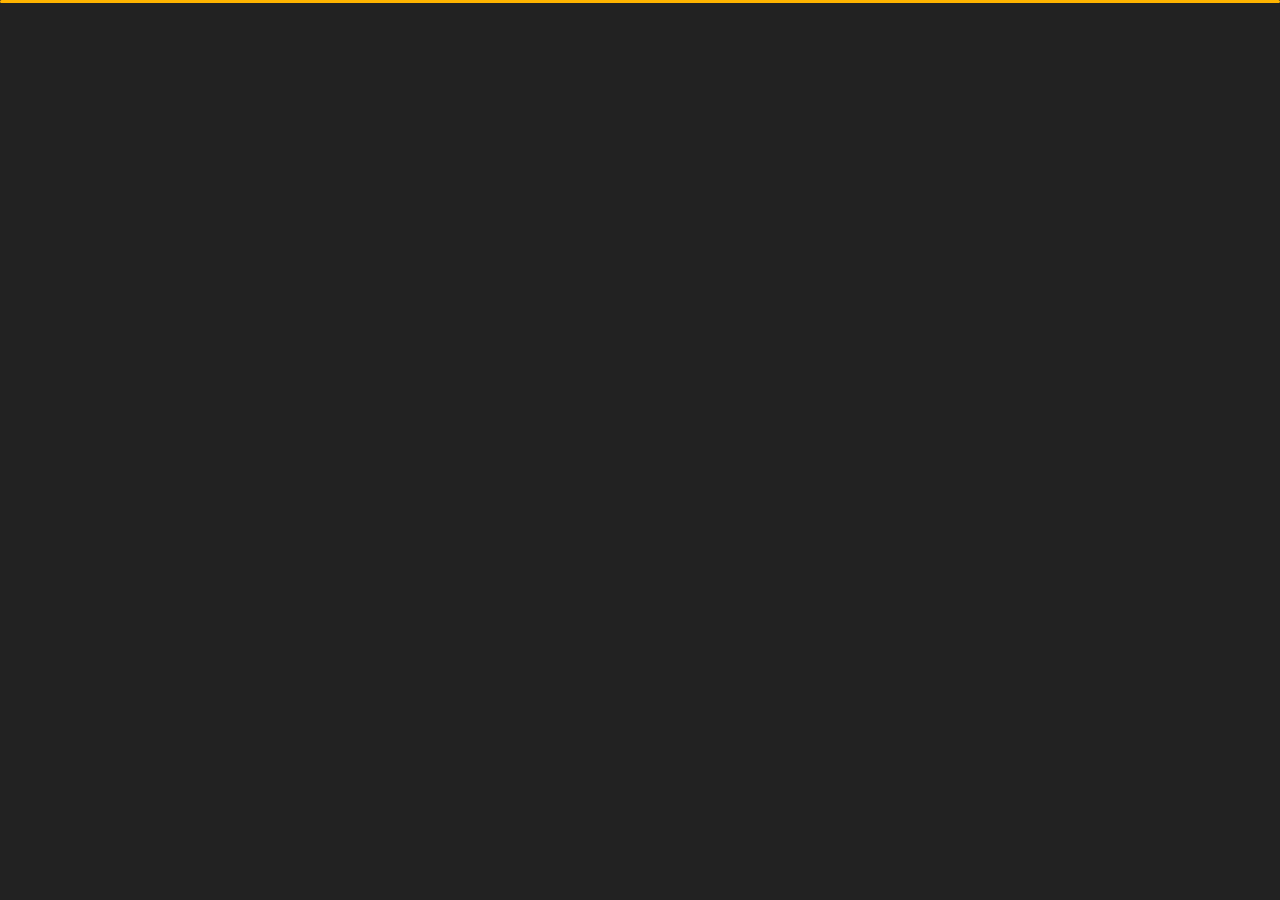
<file: contact.html>
<!DOCTYPE html>
<html lang="en">
<head>
    <meta charset="utf-8">
    <title>Contact - Harish Personal Portfolio</title>
    <meta name="viewport" content="width=device-width, initial-scale=1">
    <link rel="shortcut icon" type="image/png" href="img/HR.png">
    <style>
        a:link {
        color: white;
        background-color: transparent;
        text-decoration: none;
}
    
    </style>
    <!-- Template Google Fonts -->
    <link href="https://fonts.googleapis.com/css?family=Poppins:400,400i,500,500i,600,600i,700,700i,800,800i,900,900i" rel="stylesheet">
    <link href="https://fonts.googleapis.com/css?family=Open+Sans:300,400,400i,600,600i,700" rel="stylesheet">

    <!-- Template CSS Files -->
    <link href="css/bootstrap.min.css" rel="stylesheet">
    <link href="css/preloader.min.css" rel="stylesheet">
    <link href="css/circle.css" rel="stylesheet">
    <link href="css/font-awesome.min.css" rel="stylesheet">
    <link href="css/fm.revealator.jquery.min.css" rel="stylesheet">
    <link href="css/style.css" rel="stylesheet">

    <!-- CSS Skin File -->
    <link href="css/skins/yellow.css" rel="stylesheet">

    

    <!-- Modernizr JS File -->
    <script src="js/modernizr.custom.js"></script>
</head>

<body class="contact">
<!-- Header Starts -->
<header class="header" id="navbar-collapse-toggle">
    <!-- Fixed Navigation Starts -->
    <ul class="icon-menu d-none d-lg-block revealator-slideup revealator-once revealator-delay1">
        <li class="icon-box">
            <i class="fa fa-home"></i>
            <a href="index.html">
                <h2>Home</h2>
            </a>
        </li>
        <li class="icon-box">
            <i class="fa fa-user"></i>
            <a href="about.html">
                <h2>About</h2>
            </a>
        </li>
        <li class="icon-box">
            <i class="fa fa-briefcase"></i>
            <a href="portfolio.html">
                <h2>Portfolio</h2>
            </a>
        </li>
        <li class="icon-box active">
            <i class="fa fa-envelope-open"></i>
            <a href="contact.html">
                <h2>Contact</h2>
            </a>
        </li>
    </ul>
    <!-- Fixed Navigation Ends -->
    <!-- Mobile Menu Starts -->
    <nav role="navigation" class="d-block d-lg-none">
        <div id="menuToggle">
            <input type="checkbox" />
            <span></span>
            <span></span>
            <span></span>
            <ul class="list-unstyled" id="menu">
                <li><a href="index.html"><i class="fa fa-home"></i><span>Home</span></a></li>
                <li><a href="about.html"><i class="fa fa-user"></i><span>About</span></a></li>
                <li><a href="portfolio.html"><i class="fa fa-folder-open"></i><span>Portfolio</span></a></li>
                <li class="active"><a href="contact.html"><i class="fa fa-envelope-open"></i><span>Contact</span></a></li>
            </ul>
        </div>
    </nav>
    <!-- Mobile Menu Ends -->
</header>
<!-- Header Ends -->
<!-- Page Title Starts -->
<section class="title-section text-left text-sm-center revealator-slideup revealator-once revealator-delay1">
    <h1>get in <span>touch</span></h1>
    <span class="title-bg">contact</span>
</section>
<!-- Page Title Ends -->
<!-- Main Content Starts -->
<section class="main-content revealator-slideup revealator-once revealator-delay1">
    <div class="container">
        <div class="row">
            <!-- Left Side Starts -->
            <div class="col-12 col-lg-4">
                <h3 class="text-uppercase custom-title mb-0 ft-wt-600 pb-3">Give me a shout !</h3>
                <p class="open-sans-font mb-3">Feel free to get in touch with me. I am always open to discussing new projects, creative ideas or opportunities to be part of your visions.</p>
                <p class="open-sans-font custom-span-contact position-relative">
                    
                    <i class="fa fa-envelope-open position-absolute"></i>
                   <span class="d-block">mail me <a href="mailto:harishraghavmr@gmail.com"></span>harishraghavmr@gmail.com</a>
                </p>
                <p class="open-sans-font custom-span-contact position-relative">
                    <i class="fa fa-phone-square position-absolute"></i>
                    <span class="d-block">call me <a href="tel:+917695990387"></span>+917695990387</a>
                </p>
                <ul class="social list-unstyled pt-1 mb-5">
                    <li class="facebook"><a title="Facebook" href="#"><i class="fa fa-linkedin"></i></a>
                    </li>
                    <li class="twitter"><a title="Twitter" href="#"><i class="fa fa-github"></i></a>
                    </li>
                    
                </ul>
            </div>
            <!-- Left Side Ends -->
           
        </div>
    </div>

</section>
<!-- Template JS Files -->
<script src="js/jquery-3.5.0.min.js"></script>
<script src="js/preloader.min.js"></script>
<script src="js/fm.revealator.jquery.min.js"></script>
<script src="js/imagesloaded.pkgd.min.js"></script>
<script src="js/masonry.pkgd.min.js"></script>
<script src="js/classie.js"></script>
<script src="js/cbpGridGallery.js"></script>
<script src="js/jquery.hoverdir.js"></script>
<script src="js/popper.min.js"></script>
<script src="js/bootstrap.js"></script>
<script src="js/custom.js"></script>
</body>
</html>
</file>
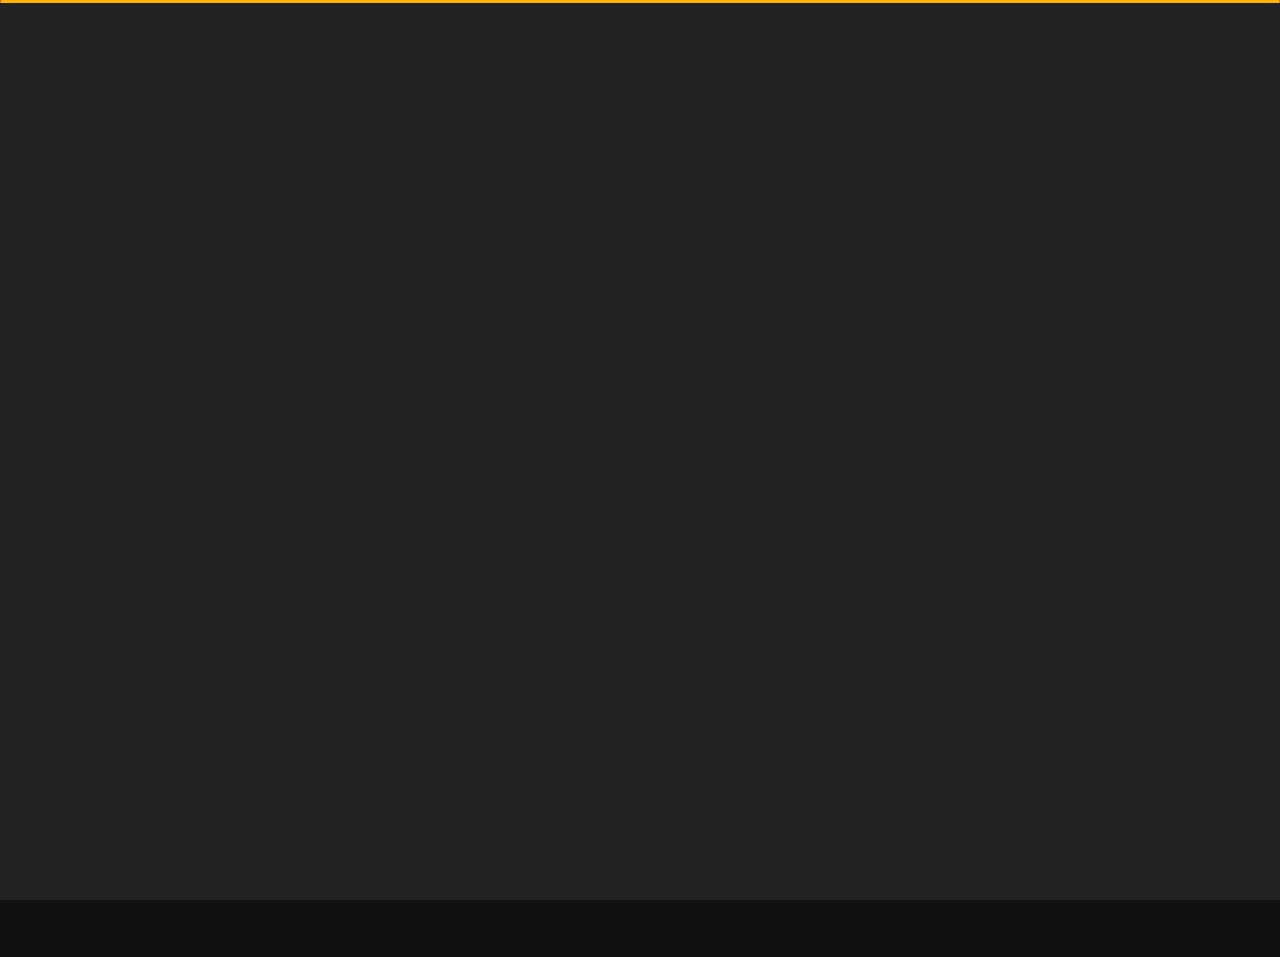
<file: portfolio.html>
<!DOCTYPE html>
<html lang="en">



<head>
    <meta charset="utf-8">
    <title>Portfolio - Harish Personal Portfolio</title>
    <meta name="viewport" content="width=device-width, initial-scale=1">
    <link rel="shortcut icon" type="image/png" href="img/HR.png">
    <style>
        html{
            scrollbar-width: normal;
            scrollbar-color: #777 #555;
        }
        html::-webkit-scrollbar{
            width: 0.5vw;
        }
        html::-webkit-scrollbar-thumb{
         background-color: #7775;   
        }
        html::-webkit-scrollbar-thumb:hover{
            background-color: #777;
        }
        html::-webkit-scrollbar-track{
            background-color: #5555;
        }
        html::-webkit-scrollbar-track:hover{
            background-color: #555;
        }
    
    </style>
    <!-- Template Google Fonts -->
    <link href="https://fonts.googleapis.com/css?family=Poppins:400,400i,500,500i,600,600i,700,700i,800,800i,900,900i" rel="stylesheet">
    <link href="https://fonts.googleapis.com/css?family=Open+Sans:300,400,400i,600,600i,700" rel="stylesheet">

    <!-- Template CSS Files -->
    <link href="css/bootstrap.min.css" rel="stylesheet">
    <link href="css/preloader.min.css" rel="stylesheet">
    <link href="css/circle.css" rel="stylesheet">
    <link href="css/font-awesome.min.css" rel="stylesheet">
    <link href="css/fm.revealator.jquery.min.css" rel="stylesheet">
    <link href="css/style.css" rel="stylesheet">

    <!-- CSS Skin File -->
    <link href="css/skins/yellow.css" rel="stylesheet">

    

    <!-- Modernizr JS File -->
    <script src="js/modernizr.custom.js"></script>
</head>

<body class="portfolio">

<!-- Header Starts -->
<header class="header" id="navbar-collapse-toggle">
    <!-- Fixed Navigation Starts -->
    <ul class="icon-menu d-none d-lg-block revealator-slideup revealator-once revealator-delay1">
        <li class="icon-box">
            <i class="fa fa-home"></i>
            <a href="index.html">
                <h2>Home</h2>
            </a>
        </li>
        <li class="icon-box">
            <i class="fa fa-user"></i>
            <a href="about.html">
                <h2>About</h2>
            </a>
        </li>
        <li class="icon-box active">
            <i class="fa fa-briefcase"></i>
            <a href="portfolio.html">
                <h2>Portfolio</h2>
            </a>
        </li>
        <li class="icon-box">
            <i class="fa fa-envelope-open"></i>
            <a href="contact.html">
                <h2>Contact</h2>
            </a>
        </li>
       
    </ul>
    <!-- Fixed Navigation Ends -->
    <!-- Mobile Menu Starts -->
    <nav role="navigation" class="d-block d-lg-none">
        <div id="menuToggle">
            <input type="checkbox" />
            <span></span>
            <span></span>
            <span></span>
            <ul class="list-unstyled" id="menu">
                <li><a href="index.html"><i class="fa fa-home"></i><span>Home</span></a></li>
                <li><a href="about.html"><i class="fa fa-user"></i><span>About</span></a></li>
                <li class="active"><a href="portfolio.html"><i class="fa fa-folder-open"></i><span>Portfolio</span></a></li>
                <li><a href="contact.html"><i class="fa fa-envelope-open"></i><span>Contact</span></a></li>
                
            </ul>
        </div>
    </nav>
    <!-- Mobile Menu Ends -->
</header>
<!-- Header Ends -->
<!-- Page Title Starts -->
<section class="title-section text-left text-sm-center revealator-slideup revealator-once revealator-delay1">
    <h1>my <span>portfolio</span></h1>
    <span class="title-bg">works</span>
</section>
<!-- Page Title Ends -->
<!-- Main Content Starts -->
<section class="main-content text-center revealator-slideup revealator-once revealator-delay1">
    <div id="grid-gallery" class="container grid-gallery">
        <!-- Portfolio Grid Starts -->
        <section class="grid-wrap">
            <ul class="row grid">
                <!-- Portfolio Item Starts -->
                <li>
                    <figure>
                        <img src="img/projects/project-1.jpg" alt="Portolio Image" />
                        <div><span>Image Project</span></div>
                    </figure>
                </li>
                <!-- Portfolio Item Ends -->
                <!-- Portfolio Item Starts -->
                <li>
                    <figure>
                        <img src="img/projects/project-2.jpg" alt="Portolio Image" />
                        <div><span>Youtube Project</span></div>
                    </figure>
                </li>
                <!-- Portfolio Item Ends -->
                <!-- Portfolio Item Starts -->
                <li>
                    <figure>
                        <img src="img/projects/project-3.jpg" alt="Portolio Image" />
                        <div><span>Slider Project</span></div>
                    </figure>
                </li>
                <!-- Portfolio Item Ends -->
                <!-- Portfolio Item Starts -->
                <li>
                    <figure>
                        <img src="img/projects/project-4.jpg" alt="Portolio Image" />
                        <div><span>Local Video Project</span></div>
                    </figure>
                </li>
                <!-- Portfolio Item Ends -->
                <!-- Portfolio Item Starts -->
                <li>
                    <figure>
                        <img src="img/projects/project-5.jpg" alt="Portolio Image" />
                        <div><span>Image Project</span></div>
                    </figure>
                </li>
                <!-- Portfolio Item Ends -->
                <!-- Portfolio Item Starts -->
                <li>
                    <figure>
                        <img src="img/projects/project-6.jpg" alt="Portolio Image" />
                        <div><span>Image Project</span></div>
                    </figure>
                </li>
                <!-- Portfolio Item Ends -->
                <!-- Portfolio Item Starts -->
                <li>
                    <figure>
                        <img src="img/projects/project-7.jpg" alt="Portolio Image" />
                        <div><span>Image Project</span></div>
                    </figure>
                </li>
                <!-- Portfolio Item Ends -->
                <!-- Portfolio Item Starts -->
                <li>
                    <figure>
                        <img src="img/projects/project-8.jpg" alt="Portolio Image" />
                        <div><span>Image Project</span></div>
                    </figure>
                </li>
                <!-- Portfolio Item Ends -->
                <!-- Portfolio Item Starts -->
                <li>
                    <figure>
                        <img src="img/projects/project-9.jpg" alt="Portolio Image" />
                        <div><span>Image Project</span></div>
                    </figure>
                </li>
                <!-- Portfolio Item Ends -->
            </ul>
        </section>
        <!-- Portfolio Grid Ends -->
        <!-- Portfolio Details Starts -->
        <section class="slideshow">
            <ul>
                <!-- Portfolio Item Detail Starts -->
                <li>
                    <figure>
                        <!-- Project Details Starts -->
                        <figcaption>
                            <h3>Image Project</h3>
                            <div class="row open-sans-font">
                                <div class="col-12 col-sm-6 mb-2">
                                    <i class="fa fa-file-text-o pr-2"></i><span class="project-label">Project </span>: <span class="ft-wt-600 uppercase">Website</span>
                                </div>
                                <div class="col-12 col-sm-6 mb-2">
                                    <i class="fa fa-user-o pr-2"></i><span class="project-label">Client </span>: <span class="ft-wt-600 uppercase">Envato</span>
                                </div>
                                <div class="col-12 col-sm-6 mb-2">
                                    <i class="fa fa-code pr-2"></i><span class="project-label">Langages </span>: <span class="ft-wt-600 uppercase">HTML, CSS, Javascript</span>
                                </div>
                                <div class="col-12 col-sm-6 mb-2">
                                    <i class="fa fa-external-link pr-2"></i><span class="project-label">Preview </span>: <span class="ft-wt-600 uppercase"><a href="#" target="_blank">www.envato.com</a></span>
                                </div>
                            </div>
                        </figcaption>
                        <!-- Project Details Ends -->
                        <!-- Main Project Content Starts -->
                        <img src="img/projects/project-1.jpg" alt="Portolio Image" />
                        <!-- Main Project Content Ends -->
                    </figure>
                </li>
                <!-- Portfolio Item Detail Ends -->
                <!-- Portfolio Item Detail Starts -->
                <li>
                    <figure>
                        <!-- Project Details Starts -->
                        <figcaption>
                            <h3>Youtube Project</h3>
                            <div class="row open-sans-font">
                                <div class="col-6 mb-2">
                                    <i class="fa fa-file-text-o pr-2"></i><span class="project-label">Project </span>: <span class="ft-wt-600 uppercase">Video</span>
                                </div>
                                <div class="col-6 mb-2">
                                    <i class="fa fa-user-o pr-2"></i><span class="project-label">Client </span>: <span class="ft-wt-600 uppercase">Videohive</span>
                                </div>
                                <div class="col-6 mb-2">
                                    <i class="fa fa-code pr-2"></i><span class="project-label">Langages </span>: <span class="ft-wt-600 uppercase">Adobe After Effects</span>
                                </div>
                                <div class="col-6 mb-2">
                                    <i class="fa fa-external-link pr-2"></i><span class="project-label">Preview </span>: <span class="ft-wt-600 uppercase"><a href="#" target="_blank">www.videohive.net</a></span>
                                </div>
                            </div>
                        </figcaption>
                        <!-- Project Details Ends -->
                        <!-- Main Project Content Starts -->
                        <div class="videocontainer">
                            <iframe class="youtube-video" src="https://www.youtube.com/embed/7e90gBu4pas?enablejsapi=1&amp;version=3&amp;playerapiid=ytplayer" allowfullscreen></iframe>
                        </div>
                        <!-- Main Project Content Ends -->
                    </figure>
                </li>
                <!-- Portfolio Item Detail Ends -->
                <!-- Portfolio Item Detail Starts -->
                <li>
                    <figure>
                        <!-- Project Details Starts -->
                        <figcaption>
                            <h3>Slider Project</h3>
                            <div class="row open-sans-font">
                                <div class="col-6 mb-2">
                                    <i class="fa fa-file-text-o pr-2"></i><span class="project-label">Project </span>: <span class="ft-wt-600 uppercase">Website</span>
                                </div>
                                <div class="col-6 mb-2">
                                    <i class="fa fa-user-o pr-2"></i><span class="project-label">Client </span>: <span class="ft-wt-600 uppercase">Themeforest</span>
                                </div>
                                <div class="col-6 mb-2">
                                    <i class="fa fa-code pr-2"></i><span class="project-label">Langages </span>: <span class="ft-wt-600 uppercase">HTML, CSS, Javascript</span>
                                </div>
                                <div class="col-6 mb-2">
                                    <i class="fa fa-external-link pr-2"></i><span class="project-label">Preview </span>: <span class="ft-wt-600 uppercase"><a href="#" target="_blank">www.themeforest.net</a></span>
                                </div>
                            </div>
                        </figcaption>
                        <!-- Project Details Ends -->
                        <!-- Main Project Content Starts -->
                        <div id="slider" class="carousel slide portfolio-slider" data-ride="carousel" data-interval="false">
                            <ol class="carousel-indicators">
                                <li data-target="#slider" data-slide-to="0" class="active"></li>
                                <li data-target="#slider" data-slide-to="1"></li>
                                <li data-target="#slider" data-slide-to="2"></li>
                            </ol>
                            <!-- The slideshow -->
                            <div class="carousel-inner">
                                <div class="carousel-item active">
                                    <img src="img/projects/project-3.jpg" alt="slide 1">
                                </div>
                                <div class="carousel-item">
                                    <img src="img/projects/project-2.jpg" alt="slide 2">
                                </div>
                                <div class="carousel-item">
                                    <img src="img/projects/project-1.jpg" alt="slide 3">
                                </div>
                            </div>
                        </div>
                        <!-- Main Project Content Ends -->
                    </figure>
                </li>
                <!-- Portfolio Item Detail Ends -->
                <!-- Portfolio Item Detail Starts -->
                <li>
                    <figure>
                        <!-- Project Details Starts -->
                        <figcaption>
                            <h3>Local Video Project</h3>
                            <div class="row open-sans-font">
                                <div class="col-6 mb-2">
                                    <i class="fa fa-file-text-o pr-2"></i><span class="project-label">Project </span>: <span class="ft-wt-600 uppercase">Video</span>
                                </div>
                                <div class="col-6 mb-2">
                                    <i class="fa fa-user-o pr-2"></i><span class="project-label">Client </span>: <span class="ft-wt-600 uppercase">Videohive</span>
                                </div>
                                <div class="col-6 mb-2">
                                    <i class="fa fa-code pr-2"></i><span class="project-label">Langages </span>: <span class="ft-wt-600 uppercase">Adobe Premium</span>
                                </div>
                                <div class="col-6 mb-2">
                                    <i class="fa fa-external-link pr-2"></i><span class="project-label">Preview </span>: <span class="ft-wt-600 uppercase"><a href="#" target="_blank">www.envato.com</a></span>
                                </div>
                            </div>
                        </figcaption>
                        <!-- Project Details Ends -->
                        <!-- Main Project Content Starts -->
                        <video id="video" class="responsive-video" controls poster="img/projects/project-1.jpg">
                            <source src="img/projects/video.mp4" type="video/mp4">
                        </video>
                        <!-- Main Project Content Ends -->
                    </figure>
                </li>
                <!-- Portfolio Item Detail Ends -->
                <!-- Portfolio Item Detail Starts -->
                <li>
                    <figure>
                        <!-- Project Details Starts -->
                        <figcaption>
                            <h3>Image Project</h3>
                            <div class="row open-sans-font">
                                <div class="col-6 mb-2">
                                    <i class="fa fa-file-text-o pr-2"></i><span class="project-label">Project </span>: <span class="ft-wt-600 uppercase">Website</span>
                                </div>
                                <div class="col-6 mb-2">
                                    <i class="fa fa-user-o pr-2"></i><span class="project-label">Client </span>: <span class="ft-wt-600 uppercase">Envato</span>
                                </div>
                                <div class="col-6 mb-2">
                                    <i class="fa fa-code pr-2"></i><span class="project-label">Langages </span>: <span class="ft-wt-600 uppercase">HTML, CSS, Javascript</span>
                                </div>
                                <div class="col-6 mb-2">
                                    <i class="fa fa-external-link pr-2"></i><span class="project-label">Preview </span>: <span class="ft-wt-600 uppercase"><a href="#" target="_blank">www.envato.com</a></span>
                                </div>
                            </div>
                        </figcaption>
                        <!-- Project Details Ends -->
                        <!-- Main Project Content Starts -->
                        <img src="img/projects/project-5.jpg" alt="Portolio Image" />
                        <!-- Main Project Content Ends -->
                    </figure>
                </li>
                <!-- Portfolio Item Detail Ends -->
                <!-- Portfolio Item Detail Starts -->
                <li>
                    <figure>
                        <!-- Project Details Starts -->
                        <figcaption>
                            <h3>Image Project</h3>
                            <div class="row open-sans-font">
                                <div class="col-6 mb-2">
                                    <i class="fa fa-file-text-o pr-2"></i><span class="project-label">Project </span>: <span class="ft-wt-600 uppercase">Website</span>
                                </div>
                                <div class="col-6 mb-2">
                                    <i class="fa fa-user-o pr-2"></i><span class="project-label">Client </span>: <span class="ft-wt-600 uppercase">Envato</span>
                                </div>
                                <div class="col-6 mb-2">
                                    <i class="fa fa-code pr-2"></i><span class="project-label">Langages </span>: <span class="ft-wt-600 uppercase">HTML, CSS, Javascript</span>
                                </div>
                                <div class="col-6 mb-2">
                                    <i class="fa fa-external-link pr-2"></i><span class="project-label">Preview </span>: <span class="ft-wt-600 uppercase"><a href="#" target="_blank">www.envato.com</a></span>
                                </div>
                            </div>
                        </figcaption>
                        <!-- Project Details Ends -->
                        <!-- Main Project Content Starts -->
                        <img src="img/projects/project-6.jpg" alt="Portolio Image" />
                        <!-- Main Project Content Ends -->
                    </figure>
                </li>
                <!-- Portfolio Item Detail Ends -->
                <!-- Portfolio Item Detail Starts -->
                <li>
                    <figure>
                        <!-- Project Details Starts -->
                        <figcaption>
                            <h3>Image Project</h3>
                            <div class="row open-sans-font">
                                <div class="col-6 mb-2">
                                    <i class="fa fa-file-text-o pr-2"></i><span class="project-label">Project </span>: <span class="ft-wt-600 uppercase">Website</span>
                                </div>
                                <div class="col-6 mb-2">
                                    <i class="fa fa-user-o pr-2"></i><span class="project-label">Client </span>: <span class="ft-wt-600 uppercase">Envato</span>
                                </div>
                                <div class="col-6 mb-2">
                                    <i class="fa fa-code pr-2"></i><span class="project-label">Langages </span>: <span class="ft-wt-600 uppercase">HTML, CSS, Javascript</span>
                                </div>
                                <div class="col-6 mb-2">
                                    <i class="fa fa-external-link pr-2"></i><span class="project-label">Preview </span>: <span class="ft-wt-600 uppercase"><a href="#" target="_blank">www.envato.com</a></span>
                                </div>
                            </div>
                        </figcaption>
                        <!-- Project Details Ends -->
                        <!-- Main Project Content Starts -->
                        <img src="img/projects/project-7.jpg" alt="Portolio Image" />
                        <!-- Main Project Content Ends -->
                    </figure>
                </li>
                <!-- Portfolio Item Detail Ends -->
                <!-- Portfolio Item Detail Starts -->
                <li>
                    <figure>
                        <!-- Project Details Starts -->
                        <figcaption>
                            <h3>Image Project</h3>
                            <div class="row open-sans-font">
                                <div class="col-6 mb-2">
                                    <i class="fa fa-file-text-o pr-2"></i><span class="project-label">Project </span>: <span class="ft-wt-600 uppercase">Website</span>
                                </div>
                                <div class="col-6 mb-2">
                                    <i class="fa fa-user-o pr-2"></i><span class="project-label">Client </span>: <span class="ft-wt-600 uppercase">Envato</span>
                                </div>
                                <div class="col-6 mb-2">
                                    <i class="fa fa-code pr-2"></i><span class="project-label">Langages </span>: <span class="ft-wt-600 uppercase">HTML, CSS, Javascript</span>
                                </div>
                                <div class="col-6 mb-2">
                                    <i class="fa fa-external-link pr-2"></i><span class="project-label">Preview </span>: <span class="ft-wt-600 uppercase"><a href="#" target="_blank">www.envato.com</a></span>
                                </div>
                            </div>
                        </figcaption>
                        <!-- Project Details Ends -->
                        <!-- Main Project Content Starts -->
                        <img src="img/projects/project-8.jpg" alt="Portolio Image" />
                        <!-- Main Project Content Ends -->
                    </figure>
                </li>
                <!-- Portfolio Item Detail Ends -->
                <!-- Portfolio Item Detail Starts -->
                <li>
                    <figure>
                        <!-- Project Details Starts -->
                        <figcaption>
                            <h3>Image Project</h3>
                            <div class="row open-sans-font">
                                <div class="col-6 mb-2">
                                    <i class="fa fa-file-text-o pr-2"></i><span class="project-label">Project </span>: <span class="ft-wt-600 uppercase">Website</span>
                                </div>
                                <div class="col-6 mb-2">
                                    <i class="fa fa-user-o pr-2"></i><span class="project-label">Client </span>: <span class="ft-wt-600 uppercase">Envato</span>
                                </div>
                                <div class="col-6 mb-2">
                                    <i class="fa fa-code pr-2"></i><span class="project-label">Langages </span>: <span class="ft-wt-600 uppercase">HTML, CSS, Javascript</span>
                                </div>
                                <div class="col-6 mb-2">
                                    <i class="fa fa-external-link pr-2"></i><span class="project-label">Preview </span>: <span class="ft-wt-600 uppercase"><a href="#" target="_blank">www.envato.com</a></span>
                                </div>
                            </div>
                        </figcaption>
                        <!-- Project Details Ends -->
                        <!-- Main Project Content Starts -->
                        <img src="img/projects/project-9.jpg" alt="Portolio Image" />
                        <!-- Main Project Content Ends -->
                    </figure>
                </li>
                <!-- Portfolio Item Detail Ends -->
            </ul>
            <!-- Portfolio Navigation Starts -->
            <nav>
                <span class="icon nav-prev"><img src="img/projects/navigation/left-arrow.png" alt="previous"></span>
                <span class="icon nav-next"><img src="img/projects/navigation/right-arrow.png" alt="next"></span>
                <span class="nav-close"><img src="img/projects/navigation/close-button.png" alt="close"> </span>
            </nav>
            <!-- Portfolio Navigation Ends -->
        </section>
    </div>
</section>
<!-- Main Content Ends -->

<!-- Template JS Files -->
<script src="js/jquery-3.5.0.min.js"></script>
<script src="js/preloader.min.js"></script>
<script src="js/fm.revealator.jquery.min.js"></script>
<script src="js/imagesloaded.pkgd.min.js"></script>
<script src="js/masonry.pkgd.min.js"></script>
<script src="js/classie.js"></script>
<script src="js/cbpGridGallery.js"></script>
<script src="js/jquery.hoverdir.js"></script>
<script src="js/popper.min.js"></script>
<script src="js/bootstrap.js"></script>
<script src="js/custom.js"></script>

</body>


<!-- Mirrored from slimhamdi.net/tunis/dark/portfolio.html by HTTrack Website Copier/3.x [XR&CO'2014], Sat, 21 May 2022 03:15:55 GMT -->
</html>
</file>
<file: css/circle.css>
.rect-auto, .c100.p51 .slice, .c100.p52 .slice, .c100.p53 .slice, .c100.p54 .slice, .c100.p55 .slice, .c100.p56 .slice, .c100.p57 .slice, .c100.p58 .slice, .c100.p59 .slice, .c100.p60 .slice, .c100.p61 .slice, .c100.p62 .slice, .c100.p63 .slice, .c100.p64 .slice, .c100.p65 .slice, .c100.p66 .slice, .c100.p67 .slice, .c100.p68 .slice, .c100.p69 .slice, .c100.p70 .slice, .c100.p71 .slice, .c100.p72 .slice, .c100.p73 .slice, .c100.p74 .slice, .c100.p75 .slice, .c100.p76 .slice, .c100.p77 .slice, .c100.p78 .slice, .c100.p79 .slice, .c100.p80 .slice, .c100.p81 .slice, .c100.p82 .slice, .c100.p83 .slice, .c100.p84 .slice, .c100.p85 .slice, .c100.p86 .slice, .c100.p87 .slice, .c100.p88 .slice, .c100.p89 .slice, .c100.p90 .slice, .c100.p91 .slice, .c100.p92 .slice, .c100.p93 .slice, .c100.p94 .slice, .c100.p95 .slice, .c100.p96 .slice, .c100.p97 .slice, .c100.p98 .slice, .c100.p99 .slice, .c100.p100 .slice {
  clip: rect(auto, auto, auto, auto);
}

.pie, .c100 .bar, .c100.p51 .fill, .c100.p52 .fill, .c100.p53 .fill, .c100.p54 .fill, .c100.p55 .fill, .c100.p56 .fill, .c100.p57 .fill, .c100.p58 .fill, .c100.p59 .fill, .c100.p60 .fill, .c100.p61 .fill, .c100.p62 .fill, .c100.p63 .fill, .c100.p64 .fill, .c100.p65 .fill, .c100.p66 .fill, .c100.p67 .fill, .c100.p68 .fill, .c100.p69 .fill, .c100.p70 .fill, .c100.p71 .fill, .c100.p72 .fill, .c100.p73 .fill, .c100.p74 .fill, .c100.p75 .fill, .c100.p76 .fill, .c100.p77 .fill, .c100.p78 .fill, .c100.p79 .fill, .c100.p80 .fill, .c100.p81 .fill, .c100.p82 .fill, .c100.p83 .fill, .c100.p84 .fill, .c100.p85 .fill, .c100.p86 .fill, .c100.p87 .fill, .c100.p88 .fill, .c100.p89 .fill, .c100.p90 .fill, .c100.p91 .fill, .c100.p92 .fill, .c100.p93 .fill, .c100.p94 .fill, .c100.p95 .fill, .c100.p96 .fill, .c100.p97 .fill, .c100.p98 .fill, .c100.p99 .fill, .c100.p100 .fill {
  position: absolute;
  border: 0.08em solid #307bbb;
  width: 0.84em;
  height: 0.84em;
  clip: rect(0em, 0.5em, 1em, 0em);
  border-radius: 50%;
  -webkit-transform: rotate(0deg);
  -moz-transform: rotate(0deg);
  -ms-transform: rotate(0deg);
  -o-transform: rotate(0deg);
  transform: rotate(0deg);
}

.pie-fill, .c100.p51 .bar:after, .c100.p51 .fill, .c100.p52 .bar:after, .c100.p52 .fill, .c100.p53 .bar:after, .c100.p53 .fill, .c100.p54 .bar:after, .c100.p54 .fill, .c100.p55 .bar:after, .c100.p55 .fill, .c100.p56 .bar:after, .c100.p56 .fill, .c100.p57 .bar:after, .c100.p57 .fill, .c100.p58 .bar:after, .c100.p58 .fill, .c100.p59 .bar:after, .c100.p59 .fill, .c100.p60 .bar:after, .c100.p60 .fill, .c100.p61 .bar:after, .c100.p61 .fill, .c100.p62 .bar:after, .c100.p62 .fill, .c100.p63 .bar:after, .c100.p63 .fill, .c100.p64 .bar:after, .c100.p64 .fill, .c100.p65 .bar:after, .c100.p65 .fill, .c100.p66 .bar:after, .c100.p66 .fill, .c100.p67 .bar:after, .c100.p67 .fill, .c100.p68 .bar:after, .c100.p68 .fill, .c100.p69 .bar:after, .c100.p69 .fill, .c100.p70 .bar:after, .c100.p70 .fill, .c100.p71 .bar:after, .c100.p71 .fill, .c100.p72 .bar:after, .c100.p72 .fill, .c100.p73 .bar:after, .c100.p73 .fill, .c100.p74 .bar:after, .c100.p74 .fill, .c100.p75 .bar:after, .c100.p75 .fill, .c100.p76 .bar:after, .c100.p76 .fill, .c100.p77 .bar:after, .c100.p77 .fill, .c100.p78 .bar:after, .c100.p78 .fill, .c100.p79 .bar:after, .c100.p79 .fill, .c100.p80 .bar:after, .c100.p80 .fill, .c100.p81 .bar:after, .c100.p81 .fill, .c100.p82 .bar:after, .c100.p82 .fill, .c100.p83 .bar:after, .c100.p83 .fill, .c100.p84 .bar:after, .c100.p84 .fill, .c100.p85 .bar:after, .c100.p85 .fill, .c100.p86 .bar:after, .c100.p86 .fill, .c100.p87 .bar:after, .c100.p87 .fill, .c100.p88 .bar:after, .c100.p88 .fill, .c100.p89 .bar:after, .c100.p89 .fill, .c100.p90 .bar:after, .c100.p90 .fill, .c100.p91 .bar:after, .c100.p91 .fill, .c100.p92 .bar:after, .c100.p92 .fill, .c100.p93 .bar:after, .c100.p93 .fill, .c100.p94 .bar:after, .c100.p94 .fill, .c100.p95 .bar:after, .c100.p95 .fill, .c100.p96 .bar:after, .c100.p96 .fill, .c100.p97 .bar:after, .c100.p97 .fill, .c100.p98 .bar:after, .c100.p98 .fill, .c100.p99 .bar:after, .c100.p99 .fill, .c100.p100 .bar:after, .c100.p100 .fill {
  -webkit-transform: rotate(180deg);
  -moz-transform: rotate(180deg);
  -ms-transform: rotate(180deg);
  -o-transform: rotate(180deg);
  transform: rotate(180deg);
}

.c100 {
  position: relative;
  font-size: 120px;
  width: 1em;
  height: 1em;
  border-radius: 50%;
  float: left;
  margin: 0 0.1em 0.1em 0;
  background-color: #cccccc;
}

.c100 *, .c100 *:before, .c100 *:after {
  -webkit-box-sizing: content-box;
  -moz-box-sizing: content-box;
  box-sizing: content-box;
}

.c100.center {
  float: none;
  margin: 0 auto;
}

.c100.big {
  font-size: 240px;
}

.c100.small {
  font-size: 80px;
}

.c100 > span {
  position: absolute;
  width: 100%;
  z-index: 1;
  left: 0;
  top: 0;
  width: 5em;
  line-height: 5em;
  font-size: 0.2em;
  color: #cccccc;
  display: block;
  text-align: center;
  white-space: nowrap;
  -webkit-transition-property: all;
  -moz-transition-property: all;
  -o-transition-property: all;
  transition-property: all;
  -webkit-transition-duration: 0.2s;
  -moz-transition-duration: 0.2s;
  -o-transition-duration: 0.2s;
  transition-duration: 0.2s;
  -webkit-transition-timing-function: ease-out;
  -moz-transition-timing-function: ease-out;
  -o-transition-timing-function: ease-out;
  transition-timing-function: ease-out;
}

.c100:after {
  position: absolute;
  top: 0.08em;
  left: 0.08em;
  display: block;
  content: " ";
  border-radius: 50%;
  background-color: #f5f5f5;
  width: 0.84em;
  height: 0.84em;
  -webkit-transition-property: all;
  -moz-transition-property: all;
  -o-transition-property: all;
  transition-property: all;
  -webkit-transition-duration: 0.2s;
  -moz-transition-duration: 0.2s;
  -o-transition-duration: 0.2s;
  transition-duration: 0.2s;
  -webkit-transition-timing-function: ease-in;
  -moz-transition-timing-function: ease-in;
  -o-transition-timing-function: ease-in;
  transition-timing-function: ease-in;
}

.c100 .slice {
  position: absolute;
  width: 1em;
  height: 1em;
  clip: rect(0em, 1em, 1em, 0.5em);
}

.c100.p1 .bar {
  -webkit-transform: rotate(3.6deg);
  -moz-transform: rotate(3.6deg);
  -ms-transform: rotate(3.6deg);
  -o-transform: rotate(3.6deg);
  transform: rotate(3.6deg);
}

.c100.p2 .bar {
  -webkit-transform: rotate(7.2deg);
  -moz-transform: rotate(7.2deg);
  -ms-transform: rotate(7.2deg);
  -o-transform: rotate(7.2deg);
  transform: rotate(7.2deg);
}

.c100.p3 .bar {
  -webkit-transform: rotate(10.8deg);
  -moz-transform: rotate(10.8deg);
  -ms-transform: rotate(10.8deg);
  -o-transform: rotate(10.8deg);
  transform: rotate(10.8deg);
}

.c100.p4 .bar {
  -webkit-transform: rotate(14.4deg);
  -moz-transform: rotate(14.4deg);
  -ms-transform: rotate(14.4deg);
  -o-transform: rotate(14.4deg);
  transform: rotate(14.4deg);
}

.c100.p5 .bar {
  -webkit-transform: rotate(18deg);
  -moz-transform: rotate(18deg);
  -ms-transform: rotate(18deg);
  -o-transform: rotate(18deg);
  transform: rotate(18deg);
}

.c100.p6 .bar {
  -webkit-transform: rotate(21.6deg);
  -moz-transform: rotate(21.6deg);
  -ms-transform: rotate(21.6deg);
  -o-transform: rotate(21.6deg);
  transform: rotate(21.6deg);
}

.c100.p7 .bar {
  -webkit-transform: rotate(25.2deg);
  -moz-transform: rotate(25.2deg);
  -ms-transform: rotate(25.2deg);
  -o-transform: rotate(25.2deg);
  transform: rotate(25.2deg);
}

.c100.p8 .bar {
  -webkit-transform: rotate(28.8deg);
  -moz-transform: rotate(28.8deg);
  -ms-transform: rotate(28.8deg);
  -o-transform: rotate(28.8deg);
  transform: rotate(28.8deg);
}

.c100.p9 .bar {
  -webkit-transform: rotate(32.4deg);
  -moz-transform: rotate(32.4deg);
  -ms-transform: rotate(32.4deg);
  -o-transform: rotate(32.4deg);
  transform: rotate(32.4deg);
}

.c100.p10 .bar {
  -webkit-transform: rotate(36deg);
  -moz-transform: rotate(36deg);
  -ms-transform: rotate(36deg);
  -o-transform: rotate(36deg);
  transform: rotate(36deg);
}

.c100.p11 .bar {
  -webkit-transform: rotate(39.6deg);
  -moz-transform: rotate(39.6deg);
  -ms-transform: rotate(39.6deg);
  -o-transform: rotate(39.6deg);
  transform: rotate(39.6deg);
}

.c100.p12 .bar {
  -webkit-transform: rotate(43.2deg);
  -moz-transform: rotate(43.2deg);
  -ms-transform: rotate(43.2deg);
  -o-transform: rotate(43.2deg);
  transform: rotate(43.2deg);
}

.c100.p13 .bar {
  -webkit-transform: rotate(46.800000000000004deg);
  -moz-transform: rotate(46.800000000000004deg);
  -ms-transform: rotate(46.800000000000004deg);
  -o-transform: rotate(46.800000000000004deg);
  transform: rotate(46.800000000000004deg);
}

.c100.p14 .bar {
  -webkit-transform: rotate(50.4deg);
  -moz-transform: rotate(50.4deg);
  -ms-transform: rotate(50.4deg);
  -o-transform: rotate(50.4deg);
  transform: rotate(50.4deg);
}

.c100.p15 .bar {
  -webkit-transform: rotate(54deg);
  -moz-transform: rotate(54deg);
  -ms-transform: rotate(54deg);
  -o-transform: rotate(54deg);
  transform: rotate(54deg);
}

.c100.p16 .bar {
  -webkit-transform: rotate(57.6deg);
  -moz-transform: rotate(57.6deg);
  -ms-transform: rotate(57.6deg);
  -o-transform: rotate(57.6deg);
  transform: rotate(57.6deg);
}

.c100.p17 .bar {
  -webkit-transform: rotate(61.2deg);
  -moz-transform: rotate(61.2deg);
  -ms-transform: rotate(61.2deg);
  -o-transform: rotate(61.2deg);
  transform: rotate(61.2deg);
}

.c100.p18 .bar {
  -webkit-transform: rotate(64.8deg);
  -moz-transform: rotate(64.8deg);
  -ms-transform: rotate(64.8deg);
  -o-transform: rotate(64.8deg);
  transform: rotate(64.8deg);
}

.c100.p19 .bar {
  -webkit-transform: rotate(68.4deg);
  -moz-transform: rotate(68.4deg);
  -ms-transform: rotate(68.4deg);
  -o-transform: rotate(68.4deg);
  transform: rotate(68.4deg);
}

.c100.p20 .bar {
  -webkit-transform: rotate(72deg);
  -moz-transform: rotate(72deg);
  -ms-transform: rotate(72deg);
  -o-transform: rotate(72deg);
  transform: rotate(72deg);
}

.c100.p21 .bar {
  -webkit-transform: rotate(75.60000000000001deg);
  -moz-transform: rotate(75.60000000000001deg);
  -ms-transform: rotate(75.60000000000001deg);
  -o-transform: rotate(75.60000000000001deg);
  transform: rotate(75.60000000000001deg);
}

.c100.p22 .bar {
  -webkit-transform: rotate(79.2deg);
  -moz-transform: rotate(79.2deg);
  -ms-transform: rotate(79.2deg);
  -o-transform: rotate(79.2deg);
  transform: rotate(79.2deg);
}

.c100.p23 .bar {
  -webkit-transform: rotate(82.8deg);
  -moz-transform: rotate(82.8deg);
  -ms-transform: rotate(82.8deg);
  -o-transform: rotate(82.8deg);
  transform: rotate(82.8deg);
}

.c100.p24 .bar {
  -webkit-transform: rotate(86.4deg);
  -moz-transform: rotate(86.4deg);
  -ms-transform: rotate(86.4deg);
  -o-transform: rotate(86.4deg);
  transform: rotate(86.4deg);
}

.c100.p25 .bar {
  -webkit-transform: rotate(90deg);
  -moz-transform: rotate(90deg);
  -ms-transform: rotate(90deg);
  -o-transform: rotate(90deg);
  transform: rotate(90deg);
}

.c100.p26 .bar {
  -webkit-transform: rotate(93.60000000000001deg);
  -moz-transform: rotate(93.60000000000001deg);
  -ms-transform: rotate(93.60000000000001deg);
  -o-transform: rotate(93.60000000000001deg);
  transform: rotate(93.60000000000001deg);
}

.c100.p27 .bar {
  -webkit-transform: rotate(97.2deg);
  -moz-transform: rotate(97.2deg);
  -ms-transform: rotate(97.2deg);
  -o-transform: rotate(97.2deg);
  transform: rotate(97.2deg);
}

.c100.p28 .bar {
  -webkit-transform: rotate(100.8deg);
  -moz-transform: rotate(100.8deg);
  -ms-transform: rotate(100.8deg);
  -o-transform: rotate(100.8deg);
  transform: rotate(100.8deg);
}

.c100.p29 .bar {
  -webkit-transform: rotate(104.4deg);
  -moz-transform: rotate(104.4deg);
  -ms-transform: rotate(104.4deg);
  -o-transform: rotate(104.4deg);
  transform: rotate(104.4deg);
}

.c100.p30 .bar {
  -webkit-transform: rotate(108deg);
  -moz-transform: rotate(108deg);
  -ms-transform: rotate(108deg);
  -o-transform: rotate(108deg);
  transform: rotate(108deg);
}

.c100.p31 .bar {
  -webkit-transform: rotate(111.60000000000001deg);
  -moz-transform: rotate(111.60000000000001deg);
  -ms-transform: rotate(111.60000000000001deg);
  -o-transform: rotate(111.60000000000001deg);
  transform: rotate(111.60000000000001deg);
}

.c100.p32 .bar {
  -webkit-transform: rotate(115.2deg);
  -moz-transform: rotate(115.2deg);
  -ms-transform: rotate(115.2deg);
  -o-transform: rotate(115.2deg);
  transform: rotate(115.2deg);
}

.c100.p33 .bar {
  -webkit-transform: rotate(118.8deg);
  -moz-transform: rotate(118.8deg);
  -ms-transform: rotate(118.8deg);
  -o-transform: rotate(118.8deg);
  transform: rotate(118.8deg);
}

.c100.p34 .bar {
  -webkit-transform: rotate(122.4deg);
  -moz-transform: rotate(122.4deg);
  -ms-transform: rotate(122.4deg);
  -o-transform: rotate(122.4deg);
  transform: rotate(122.4deg);
}

.c100.p35 .bar {
  -webkit-transform: rotate(126deg);
  -moz-transform: rotate(126deg);
  -ms-transform: rotate(126deg);
  -o-transform: rotate(126deg);
  transform: rotate(126deg);
}

.c100.p36 .bar {
  -webkit-transform: rotate(129.6deg);
  -moz-transform: rotate(129.6deg);
  -ms-transform: rotate(129.6deg);
  -o-transform: rotate(129.6deg);
  transform: rotate(129.6deg);
}

.c100.p37 .bar {
  -webkit-transform: rotate(133.20000000000002deg);
  -moz-transform: rotate(133.20000000000002deg);
  -ms-transform: rotate(133.20000000000002deg);
  -o-transform: rotate(133.20000000000002deg);
  transform: rotate(133.20000000000002deg);
}

.c100.p38 .bar {
  -webkit-transform: rotate(136.8deg);
  -moz-transform: rotate(136.8deg);
  -ms-transform: rotate(136.8deg);
  -o-transform: rotate(136.8deg);
  transform: rotate(136.8deg);
}

.c100.p39 .bar {
  -webkit-transform: rotate(140.4deg);
  -moz-transform: rotate(140.4deg);
  -ms-transform: rotate(140.4deg);
  -o-transform: rotate(140.4deg);
  transform: rotate(140.4deg);
}

.c100.p40 .bar {
  -webkit-transform: rotate(144deg);
  -moz-transform: rotate(144deg);
  -ms-transform: rotate(144deg);
  -o-transform: rotate(144deg);
  transform: rotate(144deg);
}

.c100.p41 .bar {
  -webkit-transform: rotate(147.6deg);
  -moz-transform: rotate(147.6deg);
  -ms-transform: rotate(147.6deg);
  -o-transform: rotate(147.6deg);
  transform: rotate(147.6deg);
}

.c100.p42 .bar {
  -webkit-transform: rotate(151.20000000000002deg);
  -moz-transform: rotate(151.20000000000002deg);
  -ms-transform: rotate(151.20000000000002deg);
  -o-transform: rotate(151.20000000000002deg);
  transform: rotate(151.20000000000002deg);
}

.c100.p43 .bar {
  -webkit-transform: rotate(154.8deg);
  -moz-transform: rotate(154.8deg);
  -ms-transform: rotate(154.8deg);
  -o-transform: rotate(154.8deg);
  transform: rotate(154.8deg);
}

.c100.p44 .bar {
  -webkit-transform: rotate(158.4deg);
  -moz-transform: rotate(158.4deg);
  -ms-transform: rotate(158.4deg);
  -o-transform: rotate(158.4deg);
  transform: rotate(158.4deg);
}

.c100.p45 .bar {
  -webkit-transform: rotate(162deg);
  -moz-transform: rotate(162deg);
  -ms-transform: rotate(162deg);
  -o-transform: rotate(162deg);
  transform: rotate(162deg);
}

.c100.p46 .bar {
  -webkit-transform: rotate(165.6deg);
  -moz-transform: rotate(165.6deg);
  -ms-transform: rotate(165.6deg);
  -o-transform: rotate(165.6deg);
  transform: rotate(165.6deg);
}

.c100.p47 .bar {
  -webkit-transform: rotate(169.20000000000002deg);
  -moz-transform: rotate(169.20000000000002deg);
  -ms-transform: rotate(169.20000000000002deg);
  -o-transform: rotate(169.20000000000002deg);
  transform: rotate(169.20000000000002deg);
}

.c100.p48 .bar {
  -webkit-transform: rotate(172.8deg);
  -moz-transform: rotate(172.8deg);
  -ms-transform: rotate(172.8deg);
  -o-transform: rotate(172.8deg);
  transform: rotate(172.8deg);
}

.c100.p49 .bar {
  -webkit-transform: rotate(176.4deg);
  -moz-transform: rotate(176.4deg);
  -ms-transform: rotate(176.4deg);
  -o-transform: rotate(176.4deg);
  transform: rotate(176.4deg);
}

.c100.p50 .bar {
  -webkit-transform: rotate(180deg);
  -moz-transform: rotate(180deg);
  -ms-transform: rotate(180deg);
  -o-transform: rotate(180deg);
  transform: rotate(180deg);
}

.c100.p51 .bar {
  -webkit-transform: rotate(183.6deg);
  -moz-transform: rotate(183.6deg);
  -ms-transform: rotate(183.6deg);
  -o-transform: rotate(183.6deg);
  transform: rotate(183.6deg);
}

.c100.p52 .bar {
  -webkit-transform: rotate(187.20000000000002deg);
  -moz-transform: rotate(187.20000000000002deg);
  -ms-transform: rotate(187.20000000000002deg);
  -o-transform: rotate(187.20000000000002deg);
  transform: rotate(187.20000000000002deg);
}

.c100.p53 .bar {
  -webkit-transform: rotate(190.8deg);
  -moz-transform: rotate(190.8deg);
  -ms-transform: rotate(190.8deg);
  -o-transform: rotate(190.8deg);
  transform: rotate(190.8deg);
}

.c100.p54 .bar {
  -webkit-transform: rotate(194.4deg);
  -moz-transform: rotate(194.4deg);
  -ms-transform: rotate(194.4deg);
  -o-transform: rotate(194.4deg);
  transform: rotate(194.4deg);
}

.c100.p55 .bar {
  -webkit-transform: rotate(198deg);
  -moz-transform: rotate(198deg);
  -ms-transform: rotate(198deg);
  -o-transform: rotate(198deg);
  transform: rotate(198deg);
}

.c100.p56 .bar {
  -webkit-transform: rotate(201.6deg);
  -moz-transform: rotate(201.6deg);
  -ms-transform: rotate(201.6deg);
  -o-transform: rotate(201.6deg);
  transform: rotate(201.6deg);
}

.c100.p57 .bar {
  -webkit-transform: rotate(205.20000000000002deg);
  -moz-transform: rotate(205.20000000000002deg);
  -ms-transform: rotate(205.20000000000002deg);
  -o-transform: rotate(205.20000000000002deg);
  transform: rotate(205.20000000000002deg);
}

.c100.p58 .bar {
  -webkit-transform: rotate(208.8deg);
  -moz-transform: rotate(208.8deg);
  -ms-transform: rotate(208.8deg);
  -o-transform: rotate(208.8deg);
  transform: rotate(208.8deg);
}

.c100.p59 .bar {
  -webkit-transform: rotate(212.4deg);
  -moz-transform: rotate(212.4deg);
  -ms-transform: rotate(212.4deg);
  -o-transform: rotate(212.4deg);
  transform: rotate(212.4deg);
}

.c100.p60 .bar {
  -webkit-transform: rotate(216deg);
  -moz-transform: rotate(216deg);
  -ms-transform: rotate(216deg);
  -o-transform: rotate(216deg);
  transform: rotate(216deg);
}

.c100.p61 .bar {
  -webkit-transform: rotate(219.6deg);
  -moz-transform: rotate(219.6deg);
  -ms-transform: rotate(219.6deg);
  -o-transform: rotate(219.6deg);
  transform: rotate(219.6deg);
}

.c100.p62 .bar {
  -webkit-transform: rotate(223.20000000000002deg);
  -moz-transform: rotate(223.20000000000002deg);
  -ms-transform: rotate(223.20000000000002deg);
  -o-transform: rotate(223.20000000000002deg);
  transform: rotate(223.20000000000002deg);
}

.c100.p63 .bar {
  -webkit-transform: rotate(226.8deg);
  -moz-transform: rotate(226.8deg);
  -ms-transform: rotate(226.8deg);
  -o-transform: rotate(226.8deg);
  transform: rotate(226.8deg);
}

.c100.p64 .bar {
  -webkit-transform: rotate(230.4deg);
  -moz-transform: rotate(230.4deg);
  -ms-transform: rotate(230.4deg);
  -o-transform: rotate(230.4deg);
  transform: rotate(230.4deg);
}

.c100.p65 .bar {
  -webkit-transform: rotate(234deg);
  -moz-transform: rotate(234deg);
  -ms-transform: rotate(234deg);
  -o-transform: rotate(234deg);
  transform: rotate(234deg);
}

.c100.p66 .bar {
  -webkit-transform: rotate(237.6deg);
  -moz-transform: rotate(237.6deg);
  -ms-transform: rotate(237.6deg);
  -o-transform: rotate(237.6deg);
  transform: rotate(237.6deg);
}

.c100.p67 .bar {
  -webkit-transform: rotate(241.20000000000002deg);
  -moz-transform: rotate(241.20000000000002deg);
  -ms-transform: rotate(241.20000000000002deg);
  -o-transform: rotate(241.20000000000002deg);
  transform: rotate(241.20000000000002deg);
}

.c100.p68 .bar {
  -webkit-transform: rotate(244.8deg);
  -moz-transform: rotate(244.8deg);
  -ms-transform: rotate(244.8deg);
  -o-transform: rotate(244.8deg);
  transform: rotate(244.8deg);
}

.c100.p69 .bar {
  -webkit-transform: rotate(248.4deg);
  -moz-transform: rotate(248.4deg);
  -ms-transform: rotate(248.4deg);
  -o-transform: rotate(248.4deg);
  transform: rotate(248.4deg);
}

.c100.p70 .bar {
  -webkit-transform: rotate(252deg);
  -moz-transform: rotate(252deg);
  -ms-transform: rotate(252deg);
  -o-transform: rotate(252deg);
  transform: rotate(252deg);
}

.c100.p71 .bar {
  -webkit-transform: rotate(255.6deg);
  -moz-transform: rotate(255.6deg);
  -ms-transform: rotate(255.6deg);
  -o-transform: rotate(255.6deg);
  transform: rotate(255.6deg);
}

.c100.p72 .bar {
  -webkit-transform: rotate(259.2deg);
  -moz-transform: rotate(259.2deg);
  -ms-transform: rotate(259.2deg);
  -o-transform: rotate(259.2deg);
  transform: rotate(259.2deg);
}

.c100.p73 .bar {
  -webkit-transform: rotate(262.8deg);
  -moz-transform: rotate(262.8deg);
  -ms-transform: rotate(262.8deg);
  -o-transform: rotate(262.8deg);
  transform: rotate(262.8deg);
}

.c100.p74 .bar {
  -webkit-transform: rotate(266.40000000000003deg);
  -moz-transform: rotate(266.40000000000003deg);
  -ms-transform: rotate(266.40000000000003deg);
  -o-transform: rotate(266.40000000000003deg);
  transform: rotate(266.40000000000003deg);
}

.c100.p75 .bar {
  -webkit-transform: rotate(270deg);
  -moz-transform: rotate(270deg);
  -ms-transform: rotate(270deg);
  -o-transform: rotate(270deg);
  transform: rotate(270deg);
}

.c100.p76 .bar {
  -webkit-transform: rotate(273.6deg);
  -moz-transform: rotate(273.6deg);
  -ms-transform: rotate(273.6deg);
  -o-transform: rotate(273.6deg);
  transform: rotate(273.6deg);
}

.c100.p77 .bar {
  -webkit-transform: rotate(277.2deg);
  -moz-transform: rotate(277.2deg);
  -ms-transform: rotate(277.2deg);
  -o-transform: rotate(277.2deg);
  transform: rotate(277.2deg);
}

.c100.p78 .bar {
  -webkit-transform: rotate(280.8deg);
  -moz-transform: rotate(280.8deg);
  -ms-transform: rotate(280.8deg);
  -o-transform: rotate(280.8deg);
  transform: rotate(280.8deg);
}

.c100.p79 .bar {
  -webkit-transform: rotate(284.40000000000003deg);
  -moz-transform: rotate(284.40000000000003deg);
  -ms-transform: rotate(284.40000000000003deg);
  -o-transform: rotate(284.40000000000003deg);
  transform: rotate(284.40000000000003deg);
}

.c100.p80 .bar {
  -webkit-transform: rotate(288deg);
  -moz-transform: rotate(288deg);
  -ms-transform: rotate(288deg);
  -o-transform: rotate(288deg);
  transform: rotate(288deg);
}

.c100.p81 .bar {
  -webkit-transform: rotate(291.6deg);
  -moz-transform: rotate(291.6deg);
  -ms-transform: rotate(291.6deg);
  -o-transform: rotate(291.6deg);
  transform: rotate(291.6deg);
}

.c100.p82 .bar {
  -webkit-transform: rotate(295.2deg);
  -moz-transform: rotate(295.2deg);
  -ms-transform: rotate(295.2deg);
  -o-transform: rotate(295.2deg);
  transform: rotate(295.2deg);
}

.c100.p83 .bar {
  -webkit-transform: rotate(298.8deg);
  -moz-transform: rotate(298.8deg);
  -ms-transform: rotate(298.8deg);
  -o-transform: rotate(298.8deg);
  transform: rotate(298.8deg);
}

.c100.p84 .bar {
  -webkit-transform: rotate(302.40000000000003deg);
  -moz-transform: rotate(302.40000000000003deg);
  -ms-transform: rotate(302.40000000000003deg);
  -o-transform: rotate(302.40000000000003deg);
  transform: rotate(302.40000000000003deg);
}

.c100.p85 .bar {
  -webkit-transform: rotate(306deg);
  -moz-transform: rotate(306deg);
  -ms-transform: rotate(306deg);
  -o-transform: rotate(306deg);
  transform: rotate(306deg);
}

.c100.p86 .bar {
  -webkit-transform: rotate(309.6deg);
  -moz-transform: rotate(309.6deg);
  -ms-transform: rotate(309.6deg);
  -o-transform: rotate(309.6deg);
  transform: rotate(309.6deg);
}

.c100.p87 .bar {
  -webkit-transform: rotate(313.2deg);
  -moz-transform: rotate(313.2deg);
  -ms-transform: rotate(313.2deg);
  -o-transform: rotate(313.2deg);
  transform: rotate(313.2deg);
}

.c100.p88 .bar {
  -webkit-transform: rotate(316.8deg);
  -moz-transform: rotate(316.8deg);
  -ms-transform: rotate(316.8deg);
  -o-transform: rotate(316.8deg);
  transform: rotate(316.8deg);
}

.c100.p89 .bar {
  -webkit-transform: rotate(320.40000000000003deg);
  -moz-transform: rotate(320.40000000000003deg);
  -ms-transform: rotate(320.40000000000003deg);
  -o-transform: rotate(320.40000000000003deg);
  transform: rotate(320.40000000000003deg);
}

.c100.p90 .bar {
  -webkit-transform: rotate(324deg);
  -moz-transform: rotate(324deg);
  -ms-transform: rotate(324deg);
  -o-transform: rotate(324deg);
  transform: rotate(324deg);
}

.c100.p91 .bar {
  -webkit-transform: rotate(327.6deg);
  -moz-transform: rotate(327.6deg);
  -ms-transform: rotate(327.6deg);
  -o-transform: rotate(327.6deg);
  transform: rotate(327.6deg);
}

.c100.p92 .bar {
  -webkit-transform: rotate(331.2deg);
  -moz-transform: rotate(331.2deg);
  -ms-transform: rotate(331.2deg);
  -o-transform: rotate(331.2deg);
  transform: rotate(331.2deg);
}

.c100.p93 .bar {
  -webkit-transform: rotate(334.8deg);
  -moz-transform: rotate(334.8deg);
  -ms-transform: rotate(334.8deg);
  -o-transform: rotate(334.8deg);
  transform: rotate(334.8deg);
}

.c100.p94 .bar {
  -webkit-transform: rotate(338.40000000000003deg);
  -moz-transform: rotate(338.40000000000003deg);
  -ms-transform: rotate(338.40000000000003deg);
  -o-transform: rotate(338.40000000000003deg);
  transform: rotate(338.40000000000003deg);
}

.c100.p95 .bar {
  -webkit-transform: rotate(342deg);
  -moz-transform: rotate(342deg);
  -ms-transform: rotate(342deg);
  -o-transform: rotate(342deg);
  transform: rotate(342deg);
}

.c100.p96 .bar {
  -webkit-transform: rotate(345.6deg);
  -moz-transform: rotate(345.6deg);
  -ms-transform: rotate(345.6deg);
  -o-transform: rotate(345.6deg);
  transform: rotate(345.6deg);
}

.c100.p97 .bar {
  -webkit-transform: rotate(349.2deg);
  -moz-transform: rotate(349.2deg);
  -ms-transform: rotate(349.2deg);
  -o-transform: rotate(349.2deg);
  transform: rotate(349.2deg);
}

.c100.p98 .bar {
  -webkit-transform: rotate(352.8deg);
  -moz-transform: rotate(352.8deg);
  -ms-transform: rotate(352.8deg);
  -o-transform: rotate(352.8deg);
  transform: rotate(352.8deg);
}

.c100.p99 .bar {
  -webkit-transform: rotate(356.40000000000003deg);
  -moz-transform: rotate(356.40000000000003deg);
  -ms-transform: rotate(356.40000000000003deg);
  -o-transform: rotate(356.40000000000003deg);
  transform: rotate(356.40000000000003deg);
}

.c100.p100 .bar {
  -webkit-transform: rotate(360deg);
  -moz-transform: rotate(360deg);
  -ms-transform: rotate(360deg);
  -o-transform: rotate(360deg);
  transform: rotate(360deg);
}

.c100:hover {
  cursor: default;
}

.c100.dark {
  background-color: #777777;
}

.c100.dark .bar, .c100.dark .fill {
  border-color: #c6ff00 !important;
}

.c100.dark > span {
  color: #777777;
}

.c100.dark:after {
  background-color: #666666;
}

.c100.dark:hover > span {
  color: #c6ff00;
}

.c100.green .bar, .c100.green .fill {
  border-color: #4db53c !important;
}

.c100.green:hover > span {
  color: #4db53c;
}

.c100.green.dark .bar, .c100.green.dark .fill {
  border-color: #5fd400 !important;
}

.c100.green.dark:hover > span {
  color: #5fd400;
}

.c100.orange .bar, .c100.orange .fill {
  border-color: #dd9d22 !important;
}

.c100.orange:hover > span {
  color: #dd9d22;
}

.c100.orange.dark .bar, .c100.orange.dark .fill {
  border-color: #e08833 !important;
}

.c100.orange.dark:hover > span {
  color: #e08833;
}
</file>
<file: css/style.css>
/*
Template Name: Tunis - Personal Portfolio
Author: celtano
Author URI: http://themeforest.net/user/celtano
Description: Tunis - Personal Portfolio
Version: 1.0
*/

/*------------------------------------------------------------------
[Table of contents]
	+ General
	    - Miscellaneous
		- Buttons
		- Page Title
	+ Header
		- Desktop Navigation
		- Mobile Navigation
	+ Pages
		- Homepage
		+ About
		    - Personal Info List
			- Box Stats
			- Resume
			- Skills
		+ Portfolio
		    - Grid
		    + Slideshow
                - Embedded Videos
                - Carousel
                - Navigation
        + Contact
            - Left Side
            - Contact Form

-------------------------------------------------------------------*/

/* [ GENERAL ] */
/*================================================== */

/*** Miscellaneous ***/

html {
  overflow-x: hidden;
  height: 100%;
}

body {
  font-family: 'Poppins', sans-serif;
  font-size: 15px;
  color: #fff;
  font-weight: 500;
  line-height: 1.6;
  position: relative;
  background-size: cover;
  background-position: center;
  height: 100%;
  width: 100%;
  background-color: #111;
}

.poppins-font {
  font-family: 'Poppins', sans-serif;
}

.open-sans-font {
  font-family: 'Open Sans', sans-serif;
}

hr.separator {
  border-top: 1px solid #252525;
  margin: 70px auto 55px;
  max-width: 40%;
}

.ft-wt-600 {
  font-weight: 600;
}

.mb-30 {
  margin-bottom: 30px;
}

.no-transform {
  transform: none !important;
}

.custom-title {
  padding-bottom: 22px;
  font-size: 26px;
}


/*** Buttons ***/
.button {
  overflow: hidden;
  display: inline-block;
  line-height: 1.4;
  border-radius: 35px;
  white-space: nowrap;
  text-overflow: ellipsis;
  text-align: center;
  cursor: pointer;
  vertical-align: middle;
  user-select: none;
  transition: 250ms all ease-in-out;
  text-transform: uppercase;
  text-decoration: none !important;
  position: relative;
  z-index: 1;
  padding: 16px 70px 16px 35px;
  font-size: 15px;
  font-weight: 600;
  color: #fff;
  background-color: transparent;
  outline: none !important;
}

.button .button-text {
  position: relative;
  z-index: 2;
  color: #fff;
  transition: .3s ease-out all;
}

.button:before {
  z-index: -1;
  content: '';
  position: absolute;
  top: 0;
  bottom: 0;
  left: 0;
  right: 0;
  transform: translateX(100%);
  transition: .3s ease-out all;
}

.button:hover .button-text {
  color: #ffffff;
}

.button:hover:before {
  transform: translateX(0);
}

.button-icon {
  position: absolute;
  right: -1px;
  top: -1px;
  bottom: 0;
  width: 55px;
  height: 55px;
  display: flex;
  justify-content: center;
  align-items: center;
  font-size: 19px;
  color: #ffffff;
  border-radius: 50%;
}

/*** Page Title ***/

.title-section {
  margin: 0 auto;
  width: 100%;
  position: relative;
  padding: 80px 0;
}

.title-section h1 {
  font-size: 56px;
  font-weight: 900;
  color: #fff;
  text-transform: uppercase;
  margin: 0;
}

.title-bg {
  font-size: 110px;
  left: 0;
  letter-spacing: 10px;
  line-height: 0.7;
  position: absolute;
  right: 0;
  top: 50%;
  text-transform: uppercase;
  font-weight: 800;
  -webkit-transform: translateY(-50%);
  -moz-transform: translateY(-50%);
  -ms-transform: translateY(-50%);
  -o-transform: translateY(-50%);
  transform: translateY(-50%);
  color: rgba(255, 255, 255, 0.07);
}

/* [ HEADER ] */
/*================================================== */

/*** Desktop Navigation ***/

@media (min-width: 992px) {

  /*** Navigation ***/

  .header {
    position: fixed;
    right: 30px;
    bottom: 0;
    z-index: 3;
    display: flex;
    align-items: center;
    height: calc(100vh - 200px);
    top: 100px;
    opacity: 1;
    transition: opacity 0.3s;
    -webkit-transition: opacity 0.3s;
  }

  .header.hide-header {
    z-index: 0 !important;
    opacity: 0;
  }

  .header ul.icon-menu {
    margin: 0;
    padding: 0;
  }

  .header ul.icon-menu li.icon-box {
    width: 50px;
    height: 50px;
    list-style: none;
    position: relative;
    display: flex;
    align-items: center;
    transition: .3s;
    margin: 20px 0;
    border-radius: 50%;
    background: #2b2a2a;
  }

  .header ul.icon-menu li.icon-box i {
    color: #ddd;
    font-size: 19px;
    transition: .3s;
  }

  .header ul.icon-menu li.icon-box.active,
  .header ul.icon-menu li.icon-box:hover,
  .header ul.icon-menu li.icon-box.active i,
  .header ul.icon-menu li.icon-box:hover i {
    color: #fff;
  }

  .header .icon-box h2 {
    font-size: 15px;
    font-weight: 500;
  }

  .header .icon-box a {
    display: block;
    padding: 0;
    width: 50px;
    height: 50px;
  }

  .header .icon-box i.fa {
    position: absolute;
    pointer-events: none;
  }

  .header .icon-menu i {
    left: 0;
    right: 0;
    margin: 0 auto;
    display: block;
    text-align: center;
    font-size: 35px;
    top: 15px;
  }

  .header .icon-box h2 {
    z-index: -1;
    position: absolute;
    top: 0;
    right: 0;
    opacity: 0;
    color: #fff;
    line-height: 50px;
    font-weight: 500;
    transition: all .3s;
    border-radius: 30px;
    text-transform: uppercase;
    padding: 0 25px 0 30px;
    height: 50px;
  }

  .header .icon-box a:hover h2 {
    opacity: 1;
    right: 27px;
    margin: 0;
    text-align: center;
    border-radius: 30px 0 0 30px;
  }
}

/* [ Pages ] */
/*================================================== */

/*** Homepage ***/

.home .color-block {
  position: fixed;
  height: 200%;
  width: 100%;
  transform: rotate(-15deg);
  left: -83%;
  top: -50%;
}

.home .bg {
  background-image: url(../img/2.jpg);
  background-size: cover;
  background-repeat: no-repeat;
  background-position: top;
  height: calc(100vh - 80px);
  z-index: 111;
  border-radius: 30px;
  left: 40px;
  top: 40px;
  box-shadow: 0 0 7px rgba(0,0,0,.9);
}

.home .container-home {
  display: flex;
  align-items: center;
  min-height: 100%;
}

.home .home-details > div {
  max-width: 600px;
  margin: 0 auto;
}

.home .home-details h1 {
  font-size: 51px;
  line-height: 62px;
  font-weight: 700;
  margin: 18px 0 10px;
  position: relative;
  padding-left: 70px;
}

.home .home-details h2 {
  font-size: 40px;
  line-height: 40px;
  font-weight: 600;
  margin: 18px 0 10px;
  position: relative;
  padding-left: 70px;
}

.home .home-details h1:before {
  content: '';
  position: absolute;
  left: 0;
  top: 29px;
  height: 4px;
  width: 40px;
  border-radius: 10px;
}

.home .home-details h1 span {
  color: #fff;
  display: block;
}

.home .home-details h6 {
  color: #eee;
  font-size: 22px;
  font-weight: 400;
  display: block;
}

.home .home-details p {
  margin: 15px 0 28px;
  font-size: 16px;
  line-height: 35px;
}

/*** About ***/

.about .main-content {
  padding-bottom: 20px;
}

/* Personal Info List */

.about .about-list li:not(:last-child) {
  padding-bottom: 20px;
}

.about .about-list .title {
  opacity: .8;
  text-transform: capitalize;
}

.about .about-list .value {
  font-weight: 600;
}

/* Box Stats */

.about .box-stats {
  padding: 20px 30px 25px 40px;
  border-radius: 5px;
  border: 1px solid #252525;
}

.about .box-stats.with-margin {
  margin-bottom: 30px;
}

.about .box-stats h3 {
  position: relative;
  display: inline-block;
  margin: 0;
  font-size: 50px;
  font-weight: 700;
}

.about .box-stats h3:after {
  content: '+';
  position: absolute;
  right: -24px;
  font-size: 33px;
  font-weight: 300;
  top: 2px;
}

.about .box-stats p {
  padding-left: 45px;
}

.about .box-stats p:before {
  content: "";
  position: absolute;
  left: 0;
  top: 13px;
  width: 30px;
  height: 1px;
  background: #777;
}

/* Resume */

.about .resume-box ul {
  margin: 0;
  padding: 0;
  list-style: none;
}

.about .resume-box li {
  position: relative;
  padding: 0 20px 0 60px;
  margin: 0 0 50px;
}

.about .resume-box li:after {
  content: "";
  position: absolute;
  top: 0;
  left: 20px;
  bottom: 0;
  border-left: 1px solid #333;
}

.about .resume-box .icon {
  width: 40px;
  height: 40px;
  position: absolute;
  left: 0;
  right: 0;
  line-height: 40px;
  text-align: center;
  z-index: 1;
  border-radius: 50%;
  color: #fff;
  background-color: #252525;
}

.about .resume-box .time {
  color: #fff;
  font-size: 12px;
  padding: 1px 10px;
  display: inline-block;
  margin-bottom: 12px;
  border-radius: 20px;
  font-weight: 600;
  background-color: #252525;
  opacity: .8;
}

.about .resume-box h5 {
  font-size: 18px;
  margin: 7px 0 10px;
}

.about .resume-box p {
  margin: 0;
  color: #eee;
  font-size: 14px;
}

.about .resume-box .place {
  opacity: .8;
  font-weight: 600;
  font-size: 15px;
  position: relative;
  padding-left: 26px;
}

.about .resume-box .place:before {
  position: absolute;
  content: '';
  width: 10px;
  height: 2px;
  background-color: #fff;
  left: 7px;
  top: 9px;
  opacity: .8;
}

/* Skills */

.about .c100 {
  float: none !important;
  margin: 0 auto;
  background-color: #252525;
}

.about .c100 > span {
  color: #fff;
}

.about .c100:after {
  background-color: #111;
}

/*** Portfolio ***/
.portfolio .main-content {
  padding-bottom: 60px;
  margin-top: -15px;
}

/* Grid */

.portfolio .grid-gallery ul {
  list-style: none;
  margin: 0;
  padding: 0;
}

.portfolio .grid-gallery figure {
  margin: 0;
}

.portfolio .grid-gallery figure img {
  display: block;
  width: 100%;
  border-radius: 5px;
  transition: .3s;
}

.portfolio .grid-wrap {
  margin: 0 auto;
}

.portfolio .grid {
  margin: 0 auto;
}

.portfolio .grid li {
  width: 33.333333%;
  float: left;
  cursor: pointer;
  padding: 15px;
}

.portfolio .grid figure {
  -webkit-transition: 0.3s;
  transition: 0.3s;
  border-radius: 5px;
  padding: 0;
  position: relative;
  overflow: hidden;
}

.portfolio .grid figure img {
  display: block;
  position: relative;
}

.portfolio .grid li a {
  overflow: hidden;
}

.portfolio .grid li figure div {
  position: absolute;
  width: 100%;
  height: 100%;
  display: -webkit-box;
  display: -webkit-flex;
  display: -ms-flexbox;
  display: flex;
  -webkit-box-align: center;
  -webkit-align-items: center;
  -ms-flex-align: center;
  align-items: center;
  text-align: center;
  justify-content: center;
}

.portfolio .grid li figure div span {
  margin: 0;
  text-transform: uppercase;
  color: #fff;
  font-size: 18px;
}

/* Slideshow */

.portfolio .slideshow {
  position: fixed;
  background: rgba(0,0,0,0.85);
  width: 100%;
  height: 100%;
  top: 0;
  left: 0;
  z-index: 1111;
  opacity: 0;
  visibility: hidden;
  overflow: hidden;
  -webkit-perspective: 1000px;
  perspective: 1000px;
  -webkit-transition: opacity 0.5s, visibility 0s 0.5s;
  transition: opacity 0.5s, visibility 0s 0.5s;
  text-align: left;
}

.portfolio .slideshow-open .slideshow {
  opacity: 1;
  visibility: visible;
  -webkit-transition: opacity 0.5s;
  transition: opacity 0.5s;
}

.portfolio .slideshow ul {
  width: 100%;
  height: 100%;
  -webkit-transform-style: preserve-3d;
  transform-style: preserve-3d;
  -webkit-transform: translate3d(0,0,150px);
  transform: translate3d(0,0,150px);
  -webkit-transition: -webkit-transform 0.5s;
  transition: transform 0.5s;
}

.portfolio .slideshow ul.animatable > li {
  -webkit-transition: -webkit-transform 0.5s;
  transition: transform 0.5s;
}

.portfolio .slideshow-open .slideshow ul {
  -webkit-transform: translate3d(0,0,0);
  transform: translate3d(0,0,0);
}

.portfolio .slideshow ul > li {
  width: 660px;
  position: absolute;
  top: 50%;
  left: 50%;
  margin: -280px 0 0 -330px;
  visibility: hidden;
}

.portfolio .slideshow ul > li.show {
  visibility: visible;
}

.portfolio .slideshow ul > li:after {
  content: '';
  position: absolute;
  width: 100%;
  height: 100%;
  top: 0;
  left: 0;
  background: rgba(0,0,0,0.7);
  -webkit-transition: opacity 0.3s;
  transition: opacity 0.3s;
  z-index: 111;
  border-radius: 10px;
}

.portfolio .slideshow ul > li.current:after {
  visibility: hidden;
  opacity: 0;
  -webkit-transition: opacity 0.3s, visibility 0s 0.3s;
  transition: opacity 0.3s, visibility 0s 0.3s;
}

.portfolio .slideshow figure {
  width: 100%;
  height: 100%;
  background: #252525;
  padding: 30px;
  overflow: auto;
  border-radius: 10px;
}

.portfolio .slideshow a {
  text-decoration: underline;
}

.portfolio .slideshow figcaption {
  margin-bottom: 15px;
}

.portfolio .slideshow figcaption h3 {
  text-transform: uppercase;
  padding: 10px 0 20px;
  font-weight: 700;
  text-align: center;
  font-size: 33px;
}

/* Embedded Videos */

.portfolio .slideshow .videocontainer,
.portfolio .slideshow .responsive-video {
  max-width: 100%;
  border-radius: 4px;
  display: block;
  object-fit: cover;
}

.portfolio .slideshow .videocontainer {
  position: relative;
  padding-bottom: 56.20%;
  padding-top: 0;
  height: 0;
  max-width: 100%;
  overflow: hidden;
  width: 100%;
  display: block;
  margin: 0;
  border-radius: 4px;
}

.portfolio .slideshow .videocontainer iframe,
.portfolio .slideshow .videocontainer object,
.portfolio .slideshow .videocontainer embed {
  position: absolute;
  top: 0;
  left: 0;
  width: 100%;
  height: 100%;
  border: 0;
}

/* Carousel */

.portfolio .slideshow .carousel-indicators {
  bottom: 0;
  background: rgba(0,0,0,.4);
  padding: 10px 0;
  margin: 0;
}

.portfolio .slideshow .carousel-indicators li {
  width: 10px;
  height: 10px;
  border-radius: 50%;
  margin: 0 7px;
  background-color: #fff;
  opacity: 1;
}

/* Navigation */

.portfolio .slideshow nav span {
  position: fixed;
  z-index: 1000;
  text-align: center;
  cursor: pointer;
  padding: 200px 30px;
  color: #fff;
}

.portfolio .slideshow nav span.nav-prev,
.portfolio .slideshow nav span.nav-next {
  top: 50%;
  -webkit-transform: translateY(-50%);
  transform: translateY(-50%);
  font-size: 41px;
  line-height: 58px;
}

.portfolio .slideshow nav span.nav-prev {
  left: 0;
}

.portfolio .slideshow nav span.nav-next {
  right: 0;
}

.portfolio .slideshow nav span.nav-close {
  top: 30px;
  right: 30px;
  padding: 0;
}

/*** Contact ***/
.contact .main-content {
  padding-bottom: 85px;
}
/* Left Side */

.contact .custom-span-contact {
  font-weight: 600;
  padding-left: 50px;
  line-height: 21px;
  padding-top: 5px;
}

.contact .custom-span-contact i {
  left: 0;
  top: 10px;
  font-size: 33px;
}

.contact .custom-span-contact i.fa-phone-square {
  font-size: 39px;
  top: 7px;
}

.contact .custom-span-contact span {
  text-transform: uppercase;
  opacity: .8;
  font-weight: 400;
}

.contact ul.social {
  margin-left: -5px;
}

.contact ul.social li {
  display: inline-block;
}

.contact ul.social li a {
  display: inline-block;
  height: 40px;
  width: 40px;
  line-height: 42px;
  text-align: center;
  color: #fff;
  transition: .3s;
  font-size: 17px;
  margin: 0 6px;
  background: #2b2a2a;
  border-radius: 50%;
}




/* pagination */

.blog .pagination {
  margin-bottom: 30px;
}

.blog .page-link {
  color: #fff;
  background-color: #252525;
  border: 1px solid #252525;
  padding: 0;
  margin: 0 10px;
  border-radius: 50% !important;
  width: 43px;
  height: 43px;
  line-height: 43px;
  text-align: center;
  transition: .3s;

}

.blog .page-link:focus,
.blog .page-link:active{
  box-shadow: none !important;
}

.blog .page-link:hover {
  color: #fff !important;
}

/* Blog Post */

.blog-post article {
  max-width: 700px;
  margin: 0 auto;
}

.blog-post article h1 {
  font-weight: 600;
  margin: 13px 0 20px;
}

.blog-post article img {
  border-radius: 5px;
  margin-bottom: 20px;
}

.blog-post .meta {
  color: #eee;
  font-size: 13px;
}

.blog-post .meta span {
  padding-right: 15px;
}

.blog-post .meta i {
  padding-right: 3px;
}

/* [ RESPONSIVE DESIGN STYLES ] */

@media (min-width: 1351px) {
  .portfolio .container-portfolio .grid {
    text-align: left;
  }
}

@media (max-width: 1350px) and (min-width: 992px) {
  .container {
    max-width: calc(100% - 195px);
  }

  .portfolio .container-portfolio {
    max-width: calc(100% - 195px);
  }
}

@media (max-width: 1200px) {
  .home .home-details h1 {
    padding-left: 0;
  }
  .home .home-details h1:before {
    display: none;
  }
}

@media (max-width: 1200px) and (min-width: 992px) {
  .home .home-details h1 {
    font-size: 42px;
    line-height: 52px;
  }
}

@media (max-width: 1100px) and (min-width: 992px) {
  .home .home-details > div {
    max-width: 450px;
  }
}

@media (min-width: 1600px) {
  .home .home-details > div {
    max-width: 600px;
  }
}

@media (min-width: 992px) {
  .home .home-details-container {
    width: 100%;
    height: 100vh;
  }

  body.home {
    overflow: hidden;
  }
}

/* Mobile  Navigation */

@media (max-width: 991px) {

  body.home {
    padding: 25px;
  }

  body.home .main-container {
    padding: 30px 0 !important;
  }

  .home .home-details-container {
    margin: 0 auto;
  }

  .home .home-details {
    padding: 0;
  }

  .main-img-mobile {
    border-radius: 50%;
    width: 270px;
    height: 270px;
    border: 4px solid #252525;
    margin: 0 auto 25px;
    display: block;
  }

  .home .home-details h1 {
    font-size: 38px;
    line-height: 48px;
    margin: 29px 0 13px;
  }

  .home .home-details p {
    margin: 10px 0 23px;
    font-size: 15px;
    line-height: 30px;
  }

  #menuToggle {
    display: inline-block;
    position: fixed;
    top: 30px;
    right: 30px;
    z-index: 1111;
    user-select: none;
    padding: 19px 0 0 16px;
    width: 54px;
    height: 54px;
    border-radius: 5px;
    background: #252525;
  }

  #menuToggle input {
    display: flex;
    width: 54px;
    height: 54px;
    position: absolute;
    cursor: pointer;
    opacity: 0;
    z-index: 2;
    top: 0;
    left: 0;
  }

  #menuToggle > span {
    display: flex;
    width: 23px;
    height: 2px;
    margin-bottom: 5px;
    position: relative;
    background: #ffffff;
    border-radius: 3px;
    z-index: 1;
    transform-origin: 5px 0;
    transition: transform 0.5s cubic-bezier(0.77,0.2,0.05,1.0),
    background 0.5s cubic-bezier(0.77,0.2,0.05,1.0),
    opacity 0.55s ease;
  }

  #menuToggle > span:first-child {
    transform-origin: 0 0;
  }

  #menuToggle > span:nth-last-child(2) {
    transform-origin: 0 100%;
  }

  #menuToggle input:checked ~ span {
    opacity: 1;
    transform: rotate(45deg) translate(4px, 0);
    background: #fff;
  }

  #menuToggle input:checked ~ span:nth-last-child(3) {
    opacity: 0;
    transform: rotate(0deg) scale(0.2, 0.2);
  }

  #menuToggle input:checked ~ span:nth-last-child(2) {
    transform: rotate(-45deg) translate(2px, 4px);
  }

  #menu {
    position: fixed;
    left: 0;
    top: 0;
    width: 100%;
    height: 100%;
    margin: 0;
    padding-top: 60px;
    background-color: #252525;
    -webkit-font-smoothing: antialiased;
    transform-origin: 0 0;
    transform: translate(-100%, 0);
    transition: transform 0.5s cubic-bezier(0.77,0.2,0.05,1.0);
  }

  #menuToggle input:checked ~ ul {
    transform: none;
  }

  #menu li {
    position: relative;
    padding-left: 30px;
  }

  #menu li:after {
    position: absolute;
    content: '';
    height: 1px;
    width: calc(100% - 60px);
    background: #333;
    left: 30px;
  }

  #menu li:last-child:after {
    display: none;
  }

  #menu li.active a span {
    font-weight: 600;
  }

  #menu li a {
    color: #fff;
    text-transform: uppercase;
    transition-delay: 2s;
    font-size: 26px;
    display: block;
    text-decoration: none;
    padding: 14px 0;
    position: relative;
  }

  #menu li a span {
    position: absolute;
    left: 50px;
    font-weight: 400;
  }

  .portfolio .grid li {
    width: 50%;
  }

  .portfolio .grid li figure div {
    display: none !important;
  }

  .portfolio .slideshow {
    background: #252525;
  }

  .portfolio .slideshow nav span {
    padding: 0;
  }

  .portfolio .slideshow ul > li {
    width: 100%;
    height: 100%;
    position: absolute;
    top: 0;
    left: 0;
    right: 0;
    margin: 0;
  }

  .portfolio .slideshow ul > li:after {
    display: none;
  }

  .portfolio .slideshow figure {
    padding: 125px 30px 30px;
    border-radius: 0;
    max-width: 720px;
    margin: 0 auto;
  }

  .portfolio .slideshow nav span.nav-prev,
  .portfolio .slideshow nav span.nav-next {
    top: 35px;
    width: 32px;
    height: 32px;
  }

  .portfolio .slideshow nav span.nav-next {
    right: 30px;
  }

  .portfolio .slideshow nav span.nav-prev {
    left: 30px;
  }

  .portfolio .slideshow nav span.nav-prev img,
  .portfolio .slideshow nav span.nav-next img {
    width: 32px;
    height: 32px;
  }

  .portfolio .slideshow nav span:before {
    display: none;
  }

  .portfolio .slideshow nav span.nav-close {
    top: 35px;
    right: 0;
    left: 0;
    margin: 0 auto;
    width: 32px;
    height: 32px;
    display: block;
    line-height: 0;
  }

  .portfolio .slideshow nav span.nav-close img {
    width: 32px;
    height: 32px;
  }

  .portfolio .slideshow nav {
    position: fixed;
    top: 0;
    width: 100%;
    height: 102px;
    background: #252525;
    z-index: 1;
    border-bottom: 1px solid #333;
  }

  .contact .main-content {
    padding-bottom: 0;
  }
}

@media (max-width: 767px) {
  .home .home-details p {
    font-size: 14px;
    line-height: 28px;
  }
}

@media (max-width: 576px) {

  body {
    font-size: 14px;
  }

  .title-section.revealator-delay1 {
    transform: none !important;
    opacity: 1 !important;
  }

  #menuToggle {
    right: 10px;
    top: 4px;
    padding: 19px 0 0 13px;
    width: 49px;
    height: 49px;
  }

  .home #menuToggle {
    right: 25px;
    top: 25px;
    padding: 17px 0 0 13px;
  }

  #menu li {
    padding-left: 25px;
  }

  #menu li a {
    font-size: 18px;
  }

  #menu li:after {
    width: calc(100% - 50px);
    left: 25px;
  }

  #menu li a span {
    left: 35px;
  }

  .main-content {
    padding-top: 85px;
  }

  .main-content > .container {
    padding: 0 25px;
  }

  .main-img-mobile {
    width: 230px;
    height: 230px;
  }

  .home .home-details h1 {
    font-size: 29px;
    line-height: 39px;
    margin: 18px 0 13px;
  }

  .home .home-details h6 {
    font-size: 19px;
  }

  .title-section {
    padding: 16px 25px 14px;
    background: #252525;
    border-bottom: 1px solid #333;
    margin-bottom: 36px;
    position: fixed;
    right: 0;
    left: 0;
    z-index: 11;
    top: 0;
  }

  .title-section h1 {
    font-size: 26px;
  }

  .title-bg {
    display: none;
  }

  .custom-title {
    font-size: 21px;
  }

  .about .main-content {
    padding-bottom: 0;
  }

  .about .resume-box h5 {
    font-size: 17px;
  }

  .about .box-stats {
    padding: 15px 20px 20px 25px;
  }

  .about .c100 {
    transform: scale(.8);
  }

  .about .box-stats.with-margin {
    margin-bottom: 25px;
  }

  .about .box-stats h3 {
    font-size: 40px;
  }

  .about .box-stats p {
    padding-left: 0;
  }

  .about .box-stats p:before {
    display: none;
  }

  .portfolio .main-content {
    padding-bottom: 10px;
    margin-top: -12px;
  }

  .portfolio .grid li {
    width: 100%;
  }

  .portfolio .main-content > .container {
    padding: 0 10px;
  }

  .portfolio .slideshow figure {
    padding: 85px 25px 25px;
  }

  .portfolio .slideshow figcaption h3 {
    font-size: 25px;
  }

  .portfolio .slideshow nav span.nav-prev,
  .portfolio .slideshow nav span.nav-next {
    top: 9px;
    width: 20px;
    height: 20px;
  }

  .portfolio .slideshow nav span.nav-next {
    right: 20px;
  }

  .portfolio .slideshow nav span.nav-prev {
    left: 20px;
  }

  .portfolio .slideshow nav span.nav-prev img,
  .portfolio .slideshow nav span.nav-next img {
    width: 20px;
    height: 20px;
  }

  .portfolio .slideshow nav span.nav-close {
    top: 21px;
    width: 20px;
    height: 20px;
  }

  .portfolio .slideshow nav span.nav-close img {
    width: 20px;
    height: 20px;
  }

  .portfolio .slideshow nav {
    height: 62px;
  }

  .blog .main-content {
    padding-bottom: 55px;
  }

  .blog-post article h1 {
    font-size: 25px;
  }

  .separator.mt-1 {
    margin-top: 35px !important;
  }
}
</file>
<file: css/skins/yellow.css>
/* =================================================================== */
/* YELLOW #ffb400
====================================================================== */

.home h1,
.about .box-stats h3,
.title-section h1 span,
#menu li.active a,
body.light #menu li.active a,
.blog .post-container:hover .post-content .entry-header h3 a,
.blog .post-content .entry-header h3 a:hover,
.contact .custom-span-contact i,
.portfolio .slideshow figcaption h3,
.portfolio .slideshow a,
.portfolio .grid figure:hover figcaption,
.blog-post .meta i{
	color: #ffb400;
}
.home .home-details h1:before,
.about .resume-box .icon,
.contact ul.social li a:hover,
body.light.contact ul.social li a:hover,
.preloader .loader,
.blog .page-link:hover,
.blog .page-item.active .page-link,
body.light.blog .page-link:hover,
body.light.blog .page-item.active .page-link,
.portfolio .grid li figure div,
.header ul.icon-menu li.icon-box.active, .header ul.icon-menu li.icon-box:hover,
body.light .header ul.icon-menu li.icon-box.active, body.light  .header ul.icon-menu li.icon-box:hover,
.btn,
.header .icon-box h2,
.home .color-block,
.title-section hr,
.portfolio .slideshow .carousel-indicators li.active,
.button:before,
.button-icon{
	background-color: #ffb400;
}
.contact .contactform input[type=text]:focus,
.contact .contactform input[type=email]:focus,
.contact .contactform textarea:focus,
body.light.contact .contactform input[type=text]:focus,
body.light.contact .contactform input[type=email]:focus,
body.light.contact .contactform textarea:focus,
.blog .page-item.active .page-link,
.blog .page-link:hover,
body.light.blog .page-item.active .page-link,
body.light.blog .page-link:hover,
.button{
	border: 1px solid #ffb400;
}
.blog .post-thumb {
	border-bottom: 5px solid #ffb400;
}
.pie, .c100 .bar, .c100.p51 .fill, .c100.p52 .fill, .c100.p53 .fill, .c100.p54 .fill, .c100.p55 .fill, .c100.p56 .fill, .c100.p57 .fill, .c100.p58 .fill, .c100.p59 .fill, .c100.p60 .fill, .c100.p61 .fill, .c100.p62 .fill, .c100.p63 .fill, .c100.p64 .fill, .c100.p65 .fill, .c100.p66 .fill, .c100.p67 .fill, .c100.p68 .fill, .c100.p69 .fill, .c100.p70 .fill, .c100.p71 .fill, .c100.p72 .fill, .c100.p73 .fill, .c100.p74 .fill, .c100.p75 .fill, .c100.p76 .fill, .c100.p77 .fill, .c100.p78 .fill, .c100.p79 .fill, .c100.p80 .fill, .c100.p81 .fill, .c100.p82 .fill, .c100.p83 .fill, .c100.p84 .fill, .c100.p85 .fill, .c100.p86 .fill, .c100.p87 .fill, .c100.p88 .fill, .c100.p89 .fill, .c100.p90 .fill, .c100.p91 .fill, .c100.p92 .fill, .c100.p93 .fill, .c100.p94 .fill, .c100.p95 .fill, .c100.p96 .fill, .c100.p97 .fill, .c100.p98 .fill, .c100.p99 .fill, .c100.p100 .fill {
	border: 0.08em solid #ffb400;
}
</file>
<file: css/preloader.min.css>
.preloader {
    position: fixed;
    top: 0;
    right: 0;
    bottom: 0;
    left: 0;
    background-color: #111;
    transform-origin: bottom;
    z-index: 111111
}

.preloader .black_wall {
    height: 100%;
    background-color: #222;
    transform-origin: top;
    animation: preloader_slide 0.5s ease-in-out 0s 1 normal both
}

.preloader .loader {
    width: 100%;
    height: 3px;
    position: absolute;
    border-radius: 2px;
    top: 0;
    right: 0;
    left: 0;
    margin: auto;
    background-color: #FFC41F;
    transform-origin: left;
    animation: loader_running 3s ease-in-out 1s infinite normal both
}

.preloader.off {
    animation: preloader_slide 0.5s ease-in-out 0s 1 reverse both
}

@keyframes loader_running {
    0% {
        transform: scaleX(0);
        transform-origin: left
    }

    49% {
        transform: scaleX(1);
        transform-origin: left
    }

    50% {
        transform: scaleX(1);
        transform-origin: right
    }

    100% {
        transform-origin: right;
        transform: scaleX(0)
    }
}

@keyframes preloader_slide {
    from {
        transform: scaleY(0)
    }

    to {
        transform: scaleY(1)
    }
}
</file>
